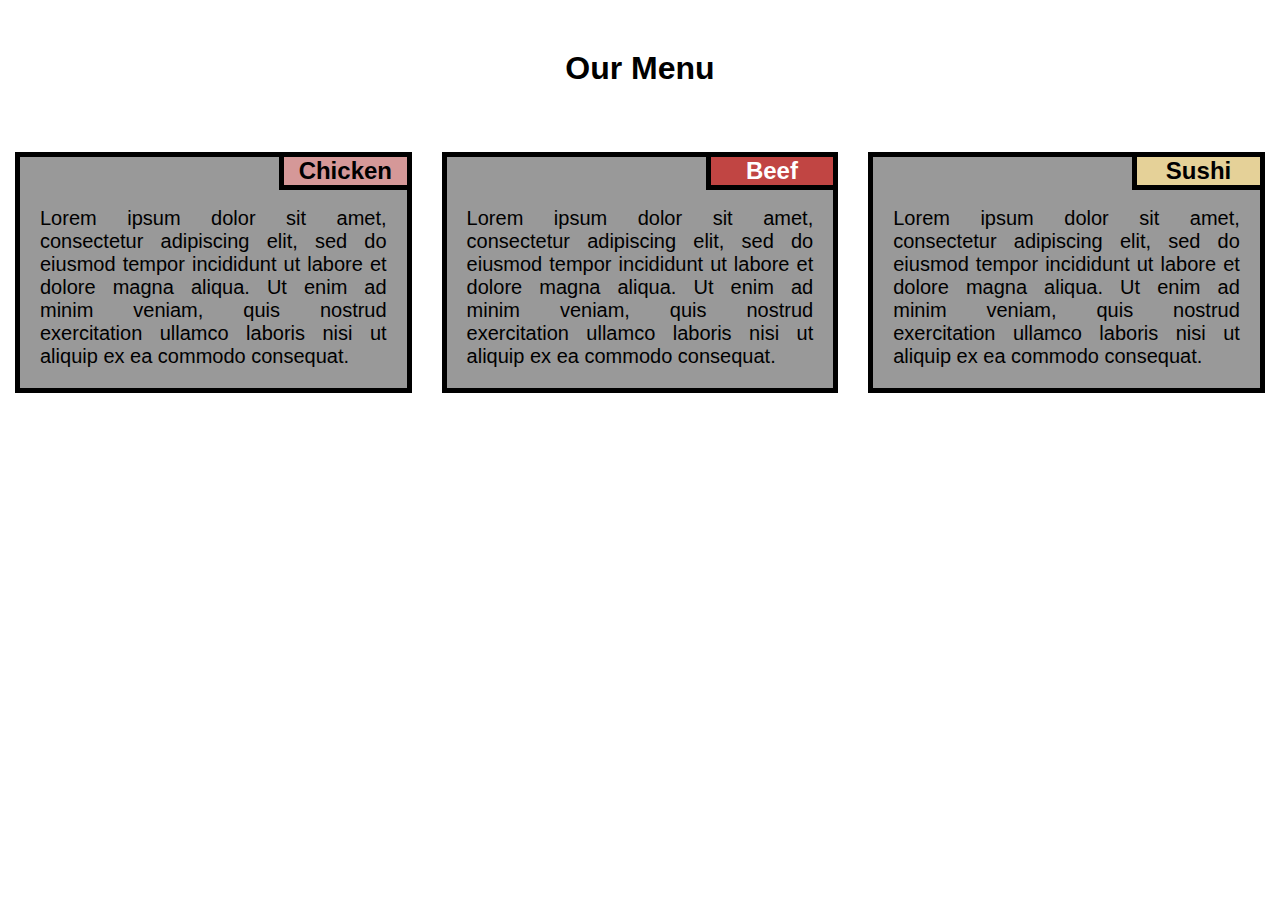
<file: fullstack-course4/module2-solution/index.html>
<!DOCTYPE html>
<html lang="en">

<head>
    <meta charset="UTF-8">
    <meta http-equiv="X-UA-Compatible" content="IE=edge">
    <meta name="viewport" content="width=device-width, initial-scale=1.0">
    <link rel="stylesheet" href="css/style.css">
    <title>Module 2 Solution</title>
</head>

<body>
    <h1>Our Menu</h1>
    <main>
        <div class="col-lg-4 col-md-6 col-sm-12">
            <section>
                <h2 id="chicken">Chicken</h2>
                <p>
                    Lorem ipsum dolor sit amet, consectetur adipiscing elit, sed do eiusmod tempor incididunt ut labore
                    et dolore magna
                    aliqua. Ut enim ad minim veniam, quis nostrud exercitation ullamco laboris nisi ut aliquip ex ea
                    commodo consequat.
                </p>
            </section>
        </div>
        <div class="col-lg-4 col-md-6 col-sm-12">
            <section>
                <h2 id="beef">Beef</h2>
                <p>
                    Lorem ipsum dolor sit amet, consectetur adipiscing elit, sed do eiusmod tempor incididunt ut labore
                    et dolore magna
                    aliqua. Ut enim ad minim veniam, quis nostrud exercitation ullamco laboris nisi ut aliquip ex ea
                    commodo consequat.
                </p>
            </section>
        </div>
        <div class="col-lg-4 col-md-12 col-sm-12">
            <section>
                <h2 id="sushi">Sushi</h2>
                <p>
                    Lorem ipsum dolor sit amet, consectetur adipiscing elit, sed do eiusmod tempor incididunt ut labore
                    et dolore magna
                    aliqua. Ut enim ad minim veniam, quis nostrud exercitation ullamco laboris nisi ut aliquip ex ea
                    commodo consequat.
                </p>
            </section>
        </div>
    </main>
</body>

</html>
</file>
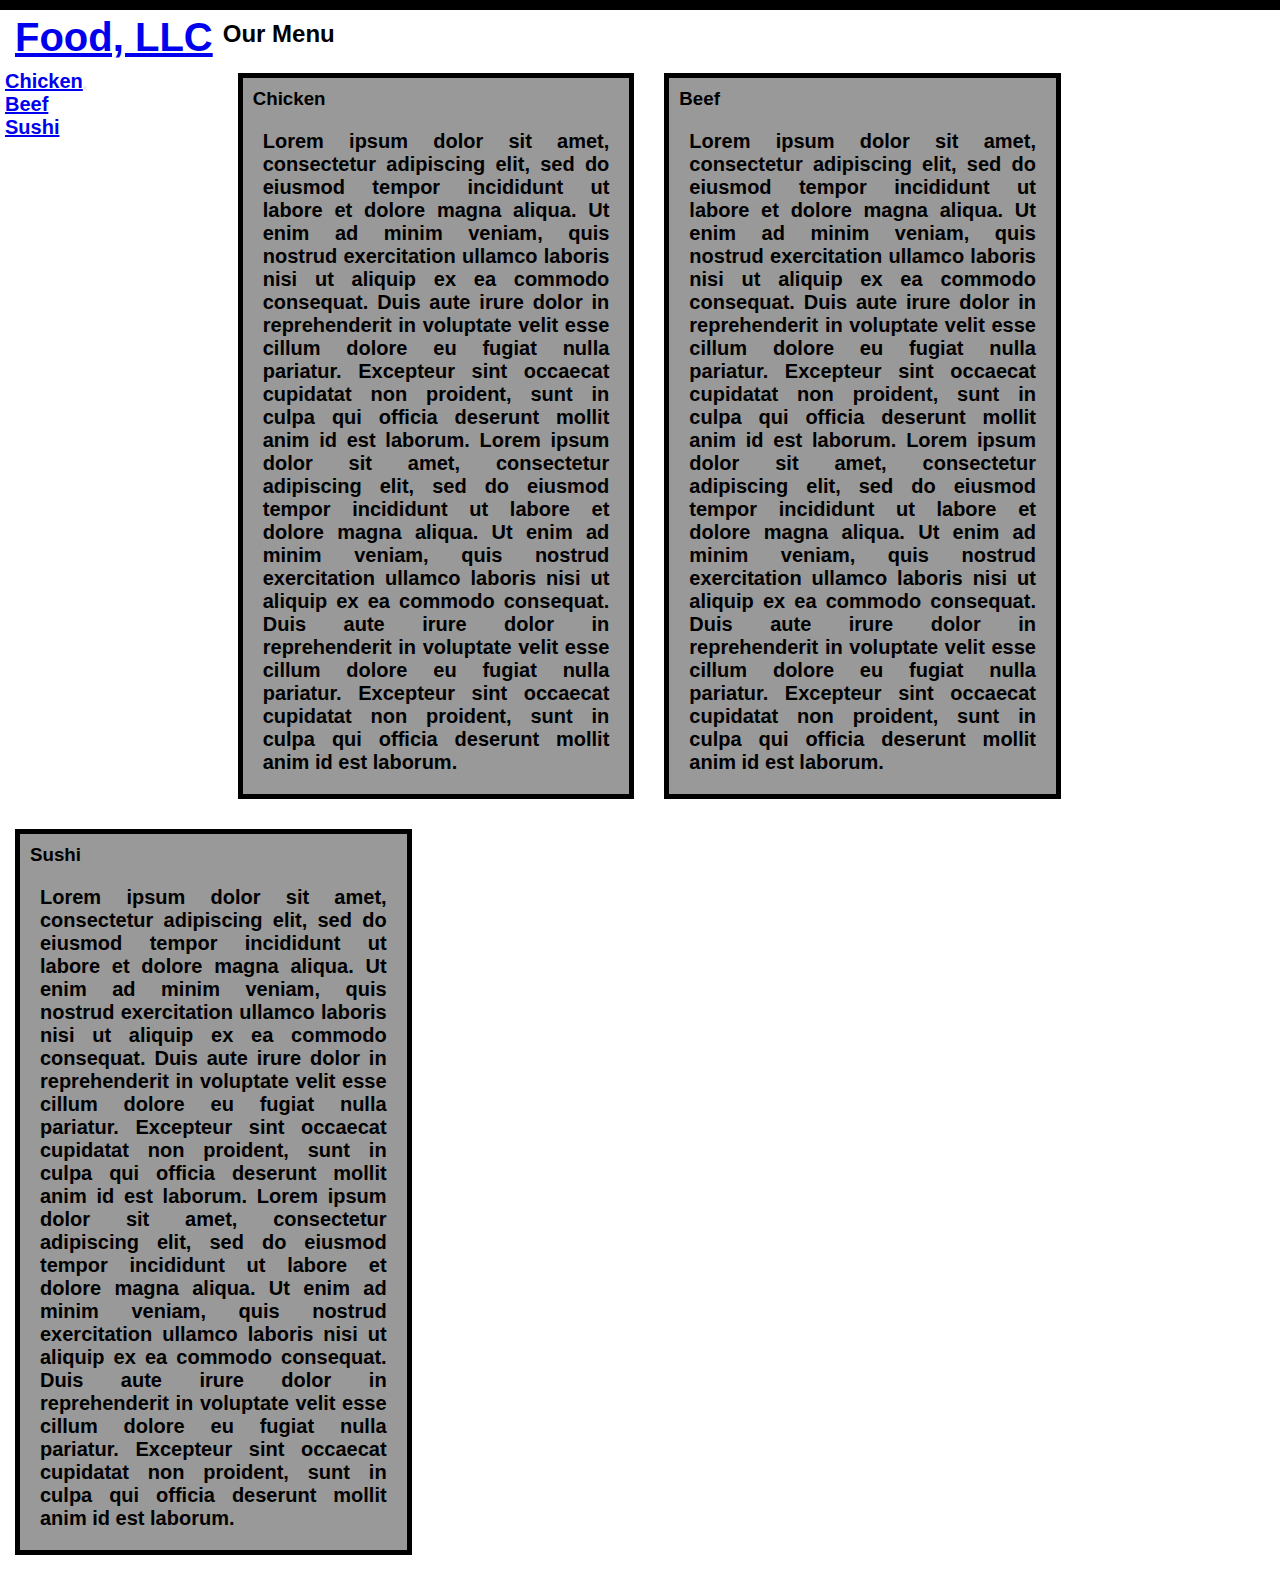
<file: fullstack-course4/module3-solution/index.html>
<!DOCTYPE html>
<html lang="en">

<head>
    <meta charset="UTF-8">
    <meta http-equiv="X-UA-Compatible" content="IE=edge">
    <meta name="viewport" content="width=device-width, initial-scale=1.0">
    <link href="https://cdn.jsdelivr.net/npm/bootstrap@5.1.3/dist/css/bootstrap.min.css" rel="stylesheet"
        integrity="sha384-1BmE4kWBq78iYhFldvKuhfTAU6auU8tT94WrHftjDbrCEXSU1oBoqyl2QvZ6jIW3" crossorigin="anonymous">
    <link rel="stylesheet" href="css/style.css">
    <title>Module 3 Solution</title>
</head>

<body>
    <header>
        <nav class="navbar navbar-expand-lg navbar-light">
            <div class="container-fluid">
                <a class="navbar-brand" href="index.html">
                    <h1>Food, LLC</h1>
                </a>
                <button type="button" class="navbar-toggler" data-bs-toggle="collapse" data-bs-target="#collapsable-nav"
                    aria-controls="collapsable-nav" aria-expanded="false">
                    <span class="navbar-toggler-icon"></span>
                </button>
                <div id="collapsable-nav" class="collapse navbar-collapse">
                    <ul class="navbar-nav d-lg-none">
                        <li class="nav-item">
                            <a class="nav-link" href="#chicken">Chicken</a>
                        </li>
                        <li class="nav-item">
                            <a class="nav-link" href="#beef">Beef</a>
                        </li>
                        <li class="nav-item">
                            <a class="nav-link" href="#sushi">Sushi</a>
                        </li>
                    </ul>
                </div>
            </div>
        </nav>
    </header>
    <main>
        <h2 class="text-center">Our Menu</h2>
        <div class="col-lg-4 col-md-6 col-sm-12">
            <section>
                <h3 class="text-center" id="chicken">Chicken</h3>
                <p>
                    Lorem ipsum dolor sit amet, consectetur adipiscing elit, sed do eiusmod tempor incididunt ut labore
                    et dolore magna
                    aliqua. Ut enim ad minim veniam, quis nostrud exercitation ullamco laboris nisi ut aliquip ex ea
                    commodo consequat. Duis
                    aute irure dolor in reprehenderit in voluptate velit esse cillum dolore eu fugiat nulla pariatur.
                    Excepteur sint
                    occaecat cupidatat non proident, sunt in culpa qui officia deserunt mollit anim id est laborum.
                    Lorem ipsum dolor sit amet, consectetur adipiscing elit, sed do eiusmod tempor incididunt ut labore
                    et dolore magna
                    aliqua. Ut enim ad minim veniam, quis nostrud exercitation ullamco laboris nisi ut aliquip ex ea
                    commodo consequat. Duis
                    aute irure dolor in reprehenderit in voluptate velit esse cillum dolore eu fugiat nulla pariatur.
                    Excepteur sint
                    occaecat cupidatat non proident, sunt in culpa qui officia deserunt mollit anim id est laborum.
                </p>
            </section>
        </div>
        <div class="col-lg-4 col-md-6 col-sm-12">
            <section>
                <h3 class="text-center" id="beef">Beef</h3>
                <p>
                    Lorem ipsum dolor sit amet, consectetur adipiscing elit, sed do eiusmod tempor incididunt ut labore
                    et dolore magna
                    aliqua. Ut enim ad minim veniam, quis nostrud exercitation ullamco laboris nisi ut aliquip ex ea
                    commodo consequat. Duis
                    aute irure dolor in reprehenderit in voluptate velit esse cillum dolore eu fugiat nulla pariatur.
                    Excepteur sint
                    occaecat cupidatat non proident, sunt in culpa qui officia deserunt mollit anim id est laborum.
                    Lorem ipsum dolor sit amet, consectetur adipiscing elit, sed do eiusmod tempor incididunt ut labore
                    et dolore magna
                    aliqua. Ut enim ad minim veniam, quis nostrud exercitation ullamco laboris nisi ut aliquip ex ea
                    commodo consequat. Duis
                    aute irure dolor in reprehenderit in voluptate velit esse cillum dolore eu fugiat nulla pariatur.
                    Excepteur sint
                    occaecat cupidatat non proident, sunt in culpa qui officia deserunt mollit anim id est laborum.
                </p>
            </section>
        </div>
        <div class="col-lg-4 col-md-12 col-sm-12">
            <section>
                <h3 class="text-center" id="sushi">Sushi</h3>
                <p>
                    Lorem ipsum dolor sit amet, consectetur adipiscing elit, sed do eiusmod tempor incididunt ut labore
                    et dolore magna
                    aliqua. Ut enim ad minim veniam, quis nostrud exercitation ullamco laboris nisi ut aliquip ex ea
                    commodo consequat. Duis
                    aute irure dolor in reprehenderit in voluptate velit esse cillum dolore eu fugiat nulla pariatur.
                    Excepteur sint
                    occaecat cupidatat non proident, sunt in culpa qui officia deserunt mollit anim id est laborum.
                    Lorem ipsum dolor sit amet, consectetur adipiscing elit, sed do eiusmod tempor incididunt ut labore
                    et dolore magna
                    aliqua. Ut enim ad minim veniam, quis nostrud exercitation ullamco laboris nisi ut aliquip ex ea
                    commodo consequat. Duis
                    aute irure dolor in reprehenderit in voluptate velit esse cillum dolore eu fugiat nulla pariatur.
                    Excepteur sint
                    occaecat cupidatat non proident, sunt in culpa qui officia deserunt mollit anim id est laborum.
                </p>
            </section>
        </div>
    </main>
    <script src="https://cdn.jsdelivr.net/npm/bootstrap@5.1.3/dist/js/bootstrap.bundle.min.js"
        integrity="sha384-ka7Sk0Gln4gmtz2MlQnikT1wXgYsOg+OMhuP+IlRH9sENBO0LRn5q+8nbTov4+1p"
        crossorigin="anonymous"></script>
</body>

</html>
</file>
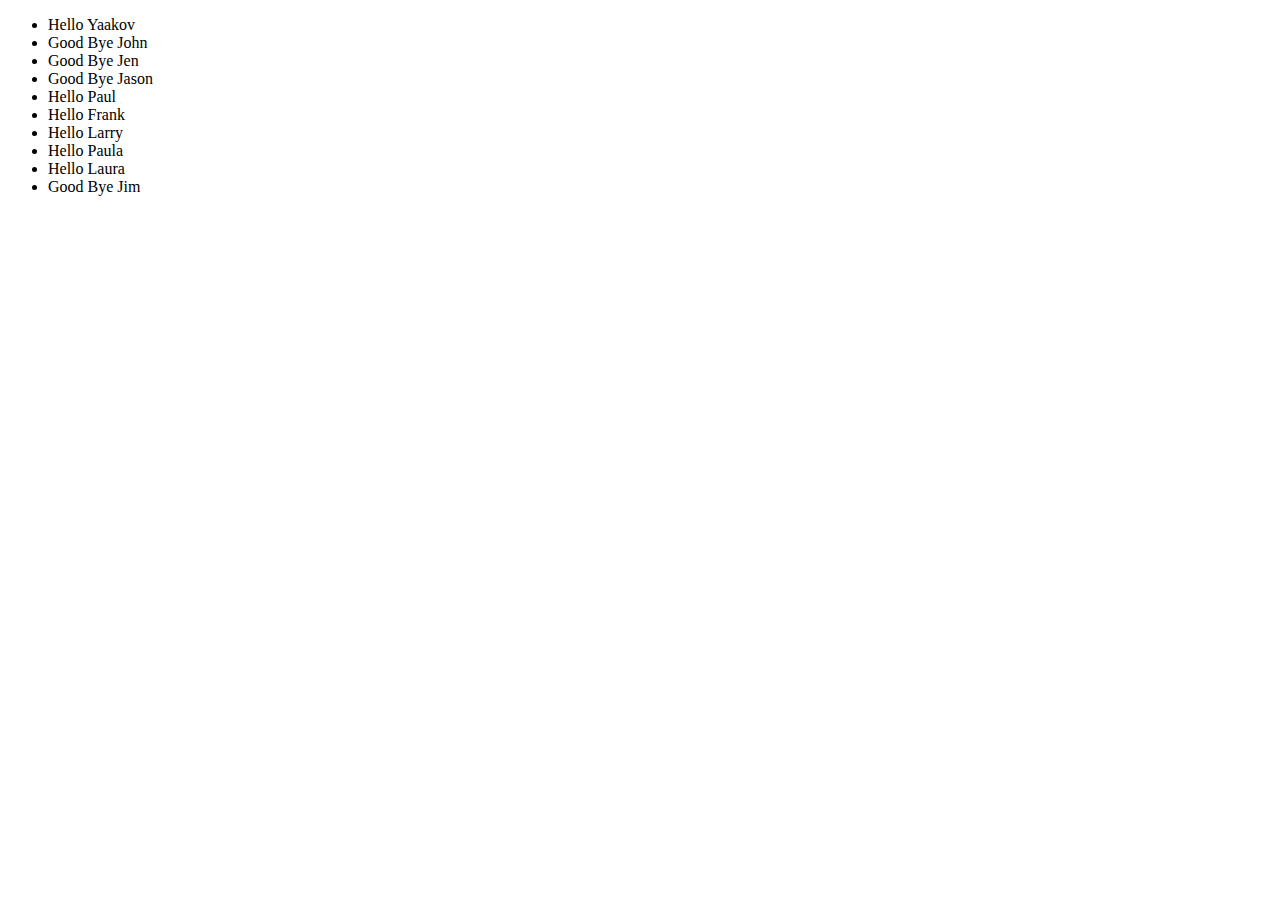
<file: fullstack-course4/module4-solution/index.html>
<!DOCTYPE html>
<html lang="en">

<head>
  <meta charset="UTF-8">
  <meta http-equiv="X-UA-Compatible" content="IE=edge">
  <meta name="viewport" content="width=device-width, initial-scale=1.0">
  <title>Module 4 Solution</title>
</head>

<body>
  <ul id="names"></ul>
  <script>
    list = document.getElementById("names");
  </script>
  <script src="js/SpeakHello.js"></script>
  <script src="js/SpeakGoodBye.js"></script>
  <script src="js/script.js"></script>
</body>

</html>
</file>
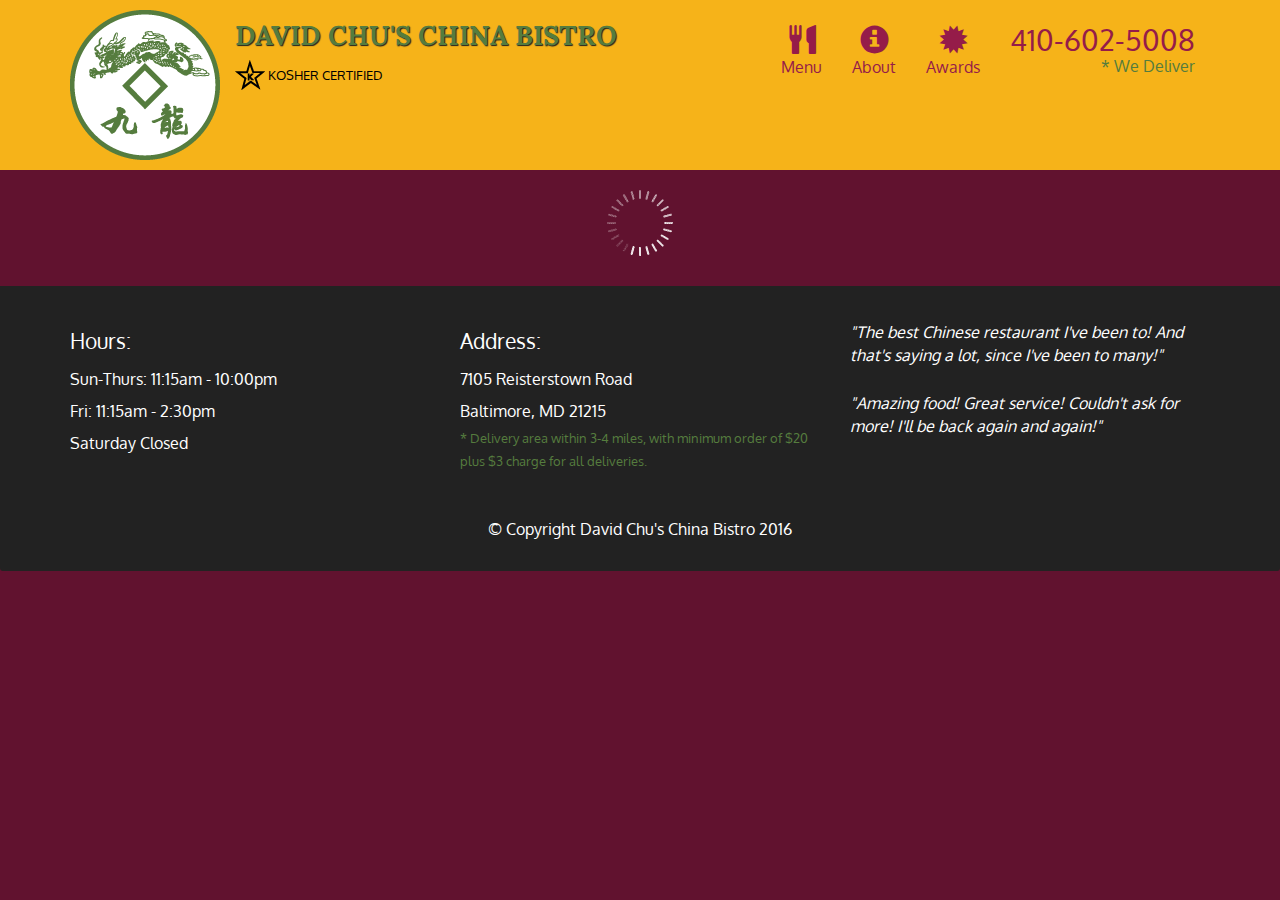
<file: fullstack-course4/module5-solution/index.html>
<!doctype html>
<html lang="en">

<head>
  <meta charset="utf-8">
  <meta http-equiv="X-UA-Compatible" content="IE=edge">
  <meta name="viewport" content="width=device-width, initial-scale=1">
  <title>Module 5 Solution</title>
  <link rel="stylesheet" href="css/bootstrap.min.css">
  <link rel="stylesheet" href="css/styles.css">
  <link href='https://fonts.googleapis.com/css?family=Oxygen:400,300,700' rel='stylesheet' type='text/css'>
  <link href='https://fonts.googleapis.com/css?family=Lora' rel='stylesheet' type='text/css'>
</head>

<body>
  <header>
    <nav id="header-nav" class="navbar navbar-default">
      <div class="container">
        <div class="navbar-header">
          <a href="index.html" class="pull-left visible-md visible-lg">
            <div id="logo-img" alt="Logo image"></div>
          </a>
          <div class="navbar-brand">
            <a href="index.html">
              <h1>David Chu's China Bistro</h1>
            </a>
            <p>
              <img src="images/star-k-logo.png" alt="Kosher certification">
              <span>Kosher Certified</span>
            </p>
          </div>
          <button id="navbarToggle" type="button" class="navbar-toggle collapsed" data-toggle="collapse"
            data-target="#collapsable-nav" aria-expanded="false">
            <span class="sr-only">Toggle navigation</span>
            <span class="icon-bar"></span>
            <span class="icon-bar"></span>
            <span class="icon-bar"></span>
          </button>
        </div>
        <div id="collapsable-nav" class="collapse navbar-collapse">
          <ul id="nav-list" class="nav navbar-nav navbar-right">
            <li id="navHomeButton" class="visible-xs active">
              <a href="index.html">
                <span class="glyphicon glyphicon-home"></span> Home</a>
            </li>
            <li id="navMenuButton">
              <a href="#" onclick="$dc.loadMenuCategories();">
                <span class="glyphicon glyphicon-cutlery"></span><br class="hidden-xs"> Menu</a>
            </li>
            <li>
              <a href="#">
                <span class="glyphicon glyphicon-info-sign"></span><br class="hidden-xs"> About</a>
            </li>
            <li>
              <a href="#">
                <span class="glyphicon glyphicon-certificate"></span><br class="hidden-xs"> Awards</a>
            </li>
            <li id="phone" class="hidden-xs">
              <a href="tel:410-602-5008">
                <span>410-602-5008</span></a>
              <div>* We Deliver</div>
            </li>
          </ul>
        </div>
      </div>
    </nav>
  </header>
  <div id="call-btn" class="visible-xs">
    <a class="btn" href="tel:410-602-5008">
      <span class="glyphicon glyphicon-earphone"></span>
      410-602-5008
    </a>
  </div>
  <div id="xs-deliver" class="text-center visible-xs">* We Deliver</div>
  <div id="main-content" class="container"></div>
  <footer class="panel-footer">
    <div class="container">
      <div class="row">
        <section id="hours" class="col-sm-4">
          <span>Hours:</span><br>
          Sun-Thurs: 11:15am - 10:00pm<br>
          Fri: 11:15am - 2:30pm<br>
          Saturday Closed
          <hr class="visible-xs">
        </section>
        <section id="address" class="col-sm-4">
          <span>Address:</span><br>
          7105 Reisterstown Road<br>
          Baltimore, MD 21215
          <p>* Delivery area within 3-4 miles, with minimum order of $20 plus $3 charge for all deliveries.</p>
          <hr class="visible-xs">
        </section>
        <section id="testimonials" class="col-sm-4">
          <p>"The best Chinese restaurant I've been to! And that's saying a lot, since I've been to many!"</p>
          <p>"Amazing food! Great service! Couldn't ask for more! I'll be back again and again!"</p>
        </section>
      </div>
      <div class="text-center">&copy; Copyright David Chu's China Bistro 2016</div>
    </div>
  </footer>
  <script src="js/jquery-2.1.4.min.js"></script>
  <script src="js/bootstrap.min.js"></script>
  <script src="js/ajax-utils.js"></script>
  <script src="js/script.js"></script>
</body>

</html>
</file>
<file: fullstack-course4/module2-solution/css/style.css>
* {
  margin: 0;
  padding: 0;
  box-sizing: border-box;
}

body {
  font-family: "Comic Sans MS", sans-serif, serif;
}

div {
  float: left;
}

section {
  position: relative;
  border: 5px solid black;
  margin: 15px;
  background-color: #999999;
}

h1 {
  text-align: center;
  margin: 50px;
}

h2 {
  text-align: center;
  width: 33%;
  position: absolute;
  right: 0;
  top: 0;
  border-left: 5px solid black;
  border-bottom: 5px solid black;
}

p {
  margin: 20px;
  padding-top: 30px;
  font-weight: 500;
  font-size: 125%;
  text-align: justify;
}

#chicken {
  background-color: #d59898;
  color: #000000;
}

#beef {
  background-color: #c14543;
  color: #ffffff;
}

#sushi {
  background-color: #e5d198;
  color: #000000;
}

@media (min-width: 992px) {
  .col-lg-4 {
    width: 33.33%;
  }
}

@media (min-width: 768px) and (max-width: 991px) {
  .col-md-6 {
    width: 50%;
  }

  .col-md-12 {
    width: 100%;
  }
}

@media (max-width: 767px) {
  .col-sm-12 {
    width: 100%;
  }
}
</file>
<file: fullstack-course4/module3-solution/css/style.css>
* {
  margin: 0;
  padding: 0;
  box-sizing: border-box;
}

h1,
h2,
h3,
p,
a {
  font-family: "Comic Sans MS", sans-serif, serif;
  font-weight: bold;
}

h1,
h2,
h3 {
  margin: 10px;
}

p {
  text-align: justify;
  margin: 20px;
  font-size: 125%;
}

a {
  text-align: center;
  font-size: 125%;
}

header {
  background-color: #999999;
  border: 5px solid black;
}

div {
  float: left;
}

section {
  border: 5px solid black;
  margin: 15px;
  background-color: #999999;
}

@media (min-width: 992px) {
  .col-lg-4 {
    width: 33.33%;
  }
}

@media (min-width: 768px) and (max-width: 991px) {
  .col-md-6 {
    width: 50%;
  }

  .col-md-12 {
    width: 100%;
  }
}

@media (max-width: 767px) {
  .col-sm-12 {
    width: 100%;
  }
}
</file>
<file: fullstack-course4/module5-solution/css/styles.css>
body {
  font-size: 16px;
  color: #fff;
  background-color: #61122f;
  font-family: 'Oxygen', sans-serif;
}

#header-nav {
  background-color: #f6b319;
  border-radius: 0;
  border: 0;
}

#logo-img {
  background: url('../images/restaurant-logo_large.png') no-repeat;
  width: 150px;
  height: 150px;
  margin: 10px 15px 10px 0;
}

.navbar-brand {
  padding-top: 25px;
}

.navbar-brand h1 {
  font-family: 'Lora', serif;
  color: #557c3e;
  font-size: 1.5em;
  text-transform: uppercase;
  font-weight: bold;
  text-shadow: 1px 1px 1px #222;
  margin-top: 0;
  margin-bottom: 0;
  line-height: .75;
}

.navbar-brand a:hover,
.navbar-brand a:focus {
  text-decoration: none;
}

.navbar-brand p {
  color: #000;
  text-transform: uppercase;
  font-size: .7em;
  margin-top: 15px;
}

.navbar-brand p span {
  vertical-align: middle;
}

#nav-list {
  margin-top: 10px;
}

#nav-list a {
  color: #951C49;
  text-align: center;
}

#nav-list a:hover {
  background: #E7E7E7;
}

#nav-list a span {
  font-size: 1.8em;
}

#phone {
  margin-top: 5px;
}

#phone a {
  text-align: right;
  padding-bottom: 0;
}

#phone div {
  color: #557c3e;
  text-align: right;
  padding-right: 15px;
}

.navbar-header button.navbar-toggle,
.navbar-header .icon-bar {
  border: 1px solid #61122f;
}

.navbar-header button.navbar-toggle {
  clear: both;
  margin-top: -30px;
}

.panel-footer {
  margin-top: 30px;
  padding-top: 35px;
  padding-bottom: 30px;
  background-color: #222;
  border-top: 0;
}

.panel-footer div.row {
  margin-bottom: 35px;
}

#hours,
#address {
  line-height: 2;
}

#hours>span,
#address>span {
  font-size: 1.3em;
}

#address p {
  color: #557c3e;
  font-size: .8em;
  line-height: 1.8;
}

#testimonials {
  font-style: italic;
}

#testimonials p:nth-child(2) {
  margin-top: 25px;
}

.container .jumbotron {
  box-shadow: 0 0 50px #3F0C1F;
  border: 2px solid #3F0C1F;
}

#menu-tile,
#specials-tile,
#map-tile {
  height: 250px;
  width: 100%;
  margin-bottom: 15px;
  position: relative;
  border: 2px solid #3F0C1F;
  overflow: hidden;
}

#menu-tile:hover,
#specials-tile:hover,
#map-tile:hover {
  box-shadow: 0 1px 5px 1px #cccccc;
}

#menu-tile {
  background: url('../images/menu-tile.jpg') no-repeat;
  background-position: center;
}

#specials-tile {
  background: url('../images/specials-tile.jpg') no-repeat;
  background-position: center;
}

#menu-tile span,
#specials-tile span,
#map-tile span {
  position: absolute;
  bottom: 0;
  right: 0;
  width: 100%;
  text-align: center;
  font-size: 1.6em;
  text-transform: uppercase;
  background-color: #000;
  color: #fff;
  opacity: .8;
}

.category-tile {
  position: relative;
  border: 2px solid #3F0C1F;
  overflow: hidden;
  width: 200px;
  height: 200px;
  margin: 0 auto 15px;
}

.category-tile span {
  position: absolute;
  bottom: 0;
  right: 0;
  width: 100%;
  text-align: center;
  font-size: 1.2em;
  text-transform: uppercase;
  background-color: #000;
  color: #fff;
  opacity: .8;
}

.category-tile:hover {
  box-shadow: 0 1px 5px 1px #cccccc;
}

#menu-categories-title+div {
  margin-bottom: 50px;
}

.menu-item-tile {
  margin-bottom: 25px;
}

.menu-item-tile hr {
  width: 80%;
}

.menu-item-tile .menu-item-price {
  font-size: 1.1em;
  text-align: right;
  margin-top: -15px;
  margin-right: -15px;
}

.menu-item-tile .menu-item-price span {
  font-size: .6em;
}

.menu-item-photo {
  position: relative;
  border: 2px solid #3F0C1F;
  overflow: hidden;
  padding: 0;
  margin-right: -15px;
  margin-left: auto;
  margin-bottom: 20px;
  max-width: 250px;
}

.menu-item-photo div {
  position: absolute;
  bottom: 0;
  right: 0;
  width: 80px;
  background-color: #557c3e;
  text-align: center;
}

.menu-item-description {
  padding-right: 30px;
}

h3.menu-item-title {
  margin: 0 0 10px;
}

.menu-item-details {
  font-size: .9em;
  font-style: italic;
}

@media (min-width: 1200px) {
  .container .jumbotron {
    background: url('../images/jumbotron_1200.jpg') no-repeat;
    height: 675px;
  }
}

@media (min-width: 992px) and (max-width: 1199px) {
  #logo-img {
    background: url('../images/restaurant-logo_medium.png') no-repeat;
    width: 100px;
    height: 100px;
    margin: 5px 5px 5px 0;
  }

  .container .jumbotron {
    background: url('../images/jumbotron_992.jpg') no-repeat;
    height: 558px;
  }
}

@media (min-width: 768px) and (max-width: 991px) {
  .container .jumbotron {
    background: url('../images/jumbotron_768.jpg') no-repeat;
    height: 432px;
  }
}

@media (max-width: 767px) {
  .navbar-brand {
    padding-top: 10px;
    height: 80px;
  }

  .navbar-brand h1 {
    padding-top: 10px;
    font-size: 5vw;
  }

  .navbar-brand p {
    font-size: .6em;
    margin-top: 12px;
  }

  .navbar-brand p img {
    height: 20px;
  }

  #collapsable-nav a {
    font-size: 1.2em;
  }

  #collapsable-nav a span {
    font-size: 1em;
    margin-right: 5px;
  }

  #call-btn>a {
    font-size: 1.5em;
    display: block;
    margin: 0 20px;
    padding: 10px;
    border: 2px solid #fff;
    background-color: #f6b319;
    color: #951c49;
  }

  #xs-deliver {
    margin-top: 5px;
    font-size: .7em;
    letter-spacing: .1em;
    text-transform: uppercase;
  }

  .panel-footer section {
    margin-bottom: 30px;
    text-align: center;
  }

  .panel-footer section:nth-child(3) {
    margin-bottom: 0;
  }

  .panel-footer section hr {
    width: 50%;
  }

  .container .jumbotron {
    margin-top: 30px;
    padding: 0;
  }

  #menu-tile,
  #specials-tile {
    width: 360px;
    margin: 0 auto 15px;
  }

  .menu-item-photo {
    margin-right: auto;
  }

  .menu-item-tile .menu-item-price {
    text-align: center;
  }

  .menu-item-description {
    text-align: center;
    ;
  }
}

@media (max-width: 479px) {
  .navbar-brand h1 {
    padding-top: 5px;
    font-size: 6vw;
  }

  #menu-tile,
  #specials-tile {
    width: 280px;
    margin: 0 auto 15px;
  }

  .col-xxs-12 {
    position: relative;
    min-height: 1px;
    padding-right: 15px;
    padding-left: 15px;
    float: left;
    width: 100%;
  }
}
</file>
